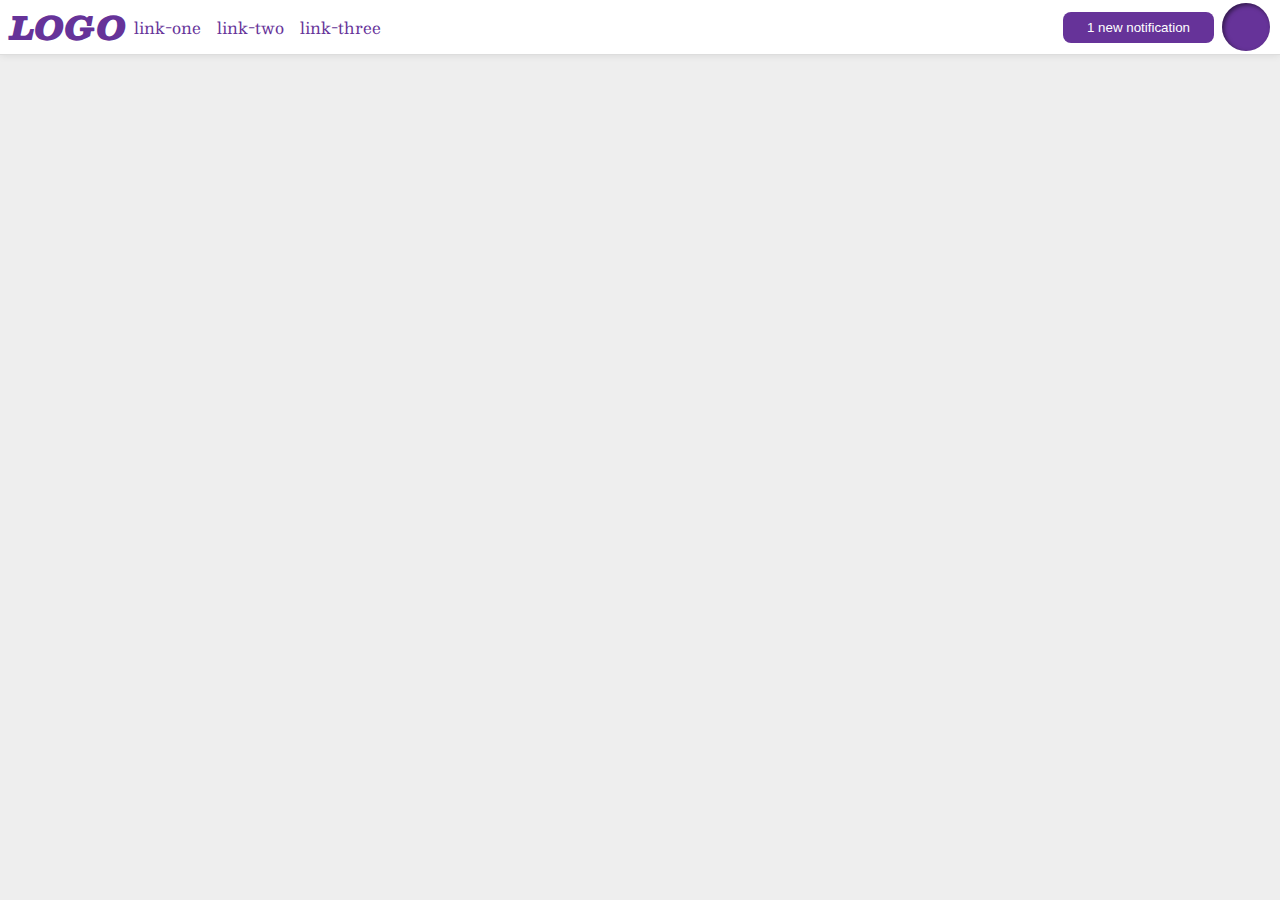
<file: foundations/flex/03-flex-header-2/index.html>
<!DOCTYPE html>
<html lang="en">
  <head>
    <meta charset="UTF-8">
    <meta http-equiv="X-UA-Compatible" content="IE=edge">
    <meta name="viewport" content="width=device-width, initial-scale=1.0">
    <title>Flex Header 2</title>
    <link rel="stylesheet" href="style.css">
  </head>
  <body>
    <div class="header">
      <div class="left">
        <div class="logo">
          LOGO
        </div>
        <ul class="links">
          <li><a href="https://google.com">link-one</a></li>
          <li><a href="https://google.com">link-two</a></li>
          <li><a href="https://google.com">link-three</a></li>
        </ul>
      </div>
      <div class="right">
        <button class="notifications">
          1 new notification
        </button>
        <div class="profile-image"></div>
      </div>
    </div>  
  </body>
</html>
</file>
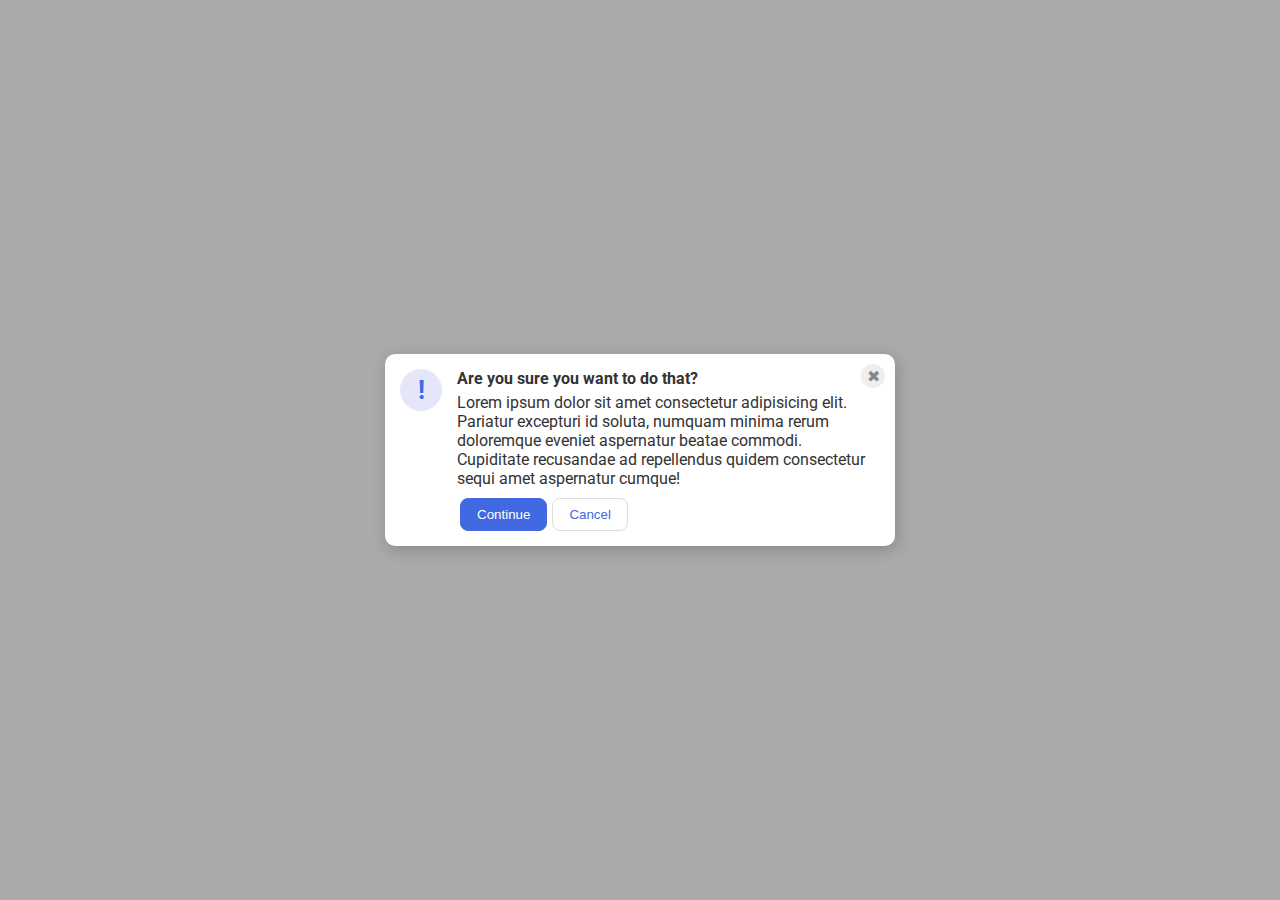
<file: foundations/flex/05-flex-modal/index.html>
<!DOCTYPE html>
<html lang="en">
  <head>
    <meta charset="UTF-8">
    <meta http-equiv="X-UA-Compatible" content="IE=edge">
    <meta name="viewport" content="width=device-width, initial-scale=1.0">
    <link rel="stylesheet" href="style.css">
    <title>Modal</title>
  </head>
  <body>
    <div class="modal">
      <div class="whole">
        <div class="icon">!</div>
        <div class="other">
          <div class="right-icon">  
            <div class="header">Are you sure you want to do that?</div>
            <button class="close-button">✖</button>
          </div>
          <div class="text">Lorem ipsum dolor sit amet consectetur adipisicing elit. Pariatur excepturi id soluta, numquam minima rerum doloremque eveniet aspernatur beatae commodi. Cupiditate recusandae ad repellendus quidem consectetur sequi amet aspernatur cumque!</div>
        </div> 
      </div>
      <div class="btn">
        <button class="continue">Continue</button>
        <button class="cancel">Cancel</button>
      </div>
    </div>
  </body>
</html>
</file>
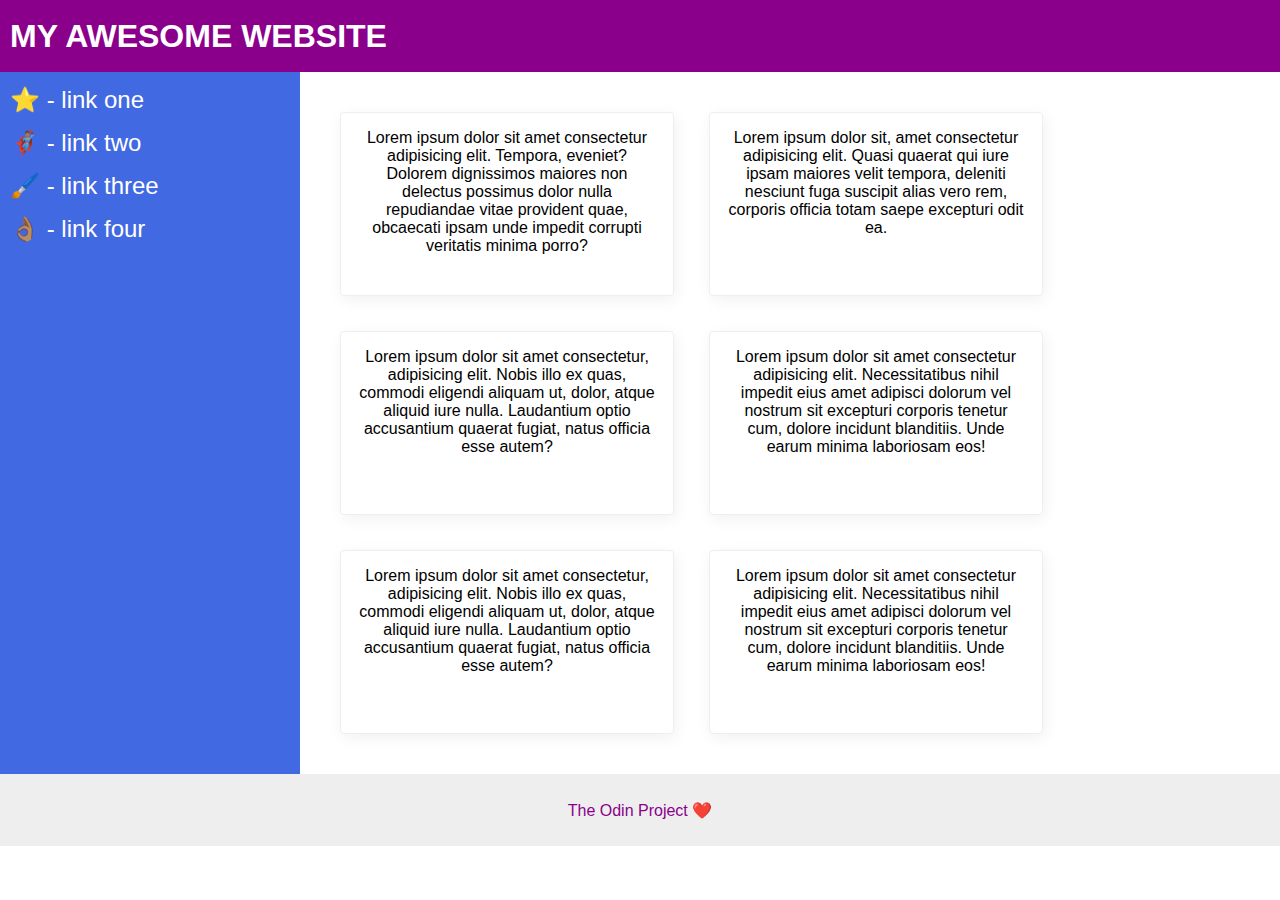
<file: foundations/flex/07-flex-layout-2/index.html>
<!DOCTYPE html>
<html lang="en">
  <head>
    <meta charset="UTF-8">
    <meta http-equiv="X-UA-Compatible" content="IE=edge">
    <meta name="viewport" content="width=device-width, initial-scale=1.0">
    <title>The Holy Grail</title>
    <link rel="stylesheet" href="style.css">
  </head>
  <body>
    <div class="header">
      MY AWESOME WEBSITE
    </div>
  
  <div class="container">  
    <div class="sidebar">
      <ul>
        <li><a href="#">⭐ - link one</a></li>
        <li><a href="#">🦸🏽‍♂️ - link two</a></li>
        <li><a href="#">🖌️ - link three</a></li>
        <li><a href="#">👌🏽 - link four</a></li>
      </ul>
    </div>
    <div class="text">
      <div class="card">Lorem ipsum dolor sit amet consectetur adipisicing elit. Tempora, eveniet? Dolorem dignissimos maiores non delectus possimus dolor nulla repudiandae vitae provident quae, obcaecati ipsam unde impedit corrupti veritatis minima porro?</div>
      <div class="card">Lorem ipsum dolor sit, amet consectetur adipisicing elit. Quasi quaerat qui iure ipsam maiores velit tempora, deleniti nesciunt fuga suscipit alias vero rem, corporis officia totam saepe excepturi odit ea.</div>
      <div class="card">Lorem ipsum dolor sit amet consectetur, adipisicing elit. Nobis illo ex quas, commodi eligendi aliquam ut, dolor, atque aliquid iure nulla. Laudantium optio accusantium quaerat fugiat, natus officia esse autem?</div>
      <div class="card">Lorem ipsum dolor sit amet consectetur adipisicing elit. Necessitatibus nihil impedit eius amet adipisci dolorum vel nostrum sit excepturi corporis tenetur cum, dolore incidunt blanditiis. Unde earum minima laboriosam eos!</div>
      <div class="card">Lorem ipsum dolor sit amet consectetur, adipisicing elit. Nobis illo ex quas, commodi eligendi aliquam ut, dolor, atque aliquid iure nulla. Laudantium optio accusantium quaerat fugiat, natus officia esse autem?</div>
      <div class="card">Lorem ipsum dolor sit amet consectetur adipisicing elit. Necessitatibus nihil impedit eius amet adipisci dolorum vel nostrum sit excepturi corporis tenetur cum, dolore incidunt blanditiis. Unde earum minima laboriosam eos!</div>
    </div>
  </div> 
    <div class="footer">
      The Odin Project ❤️
    
    </div> 
  </body>
</html>
</file>
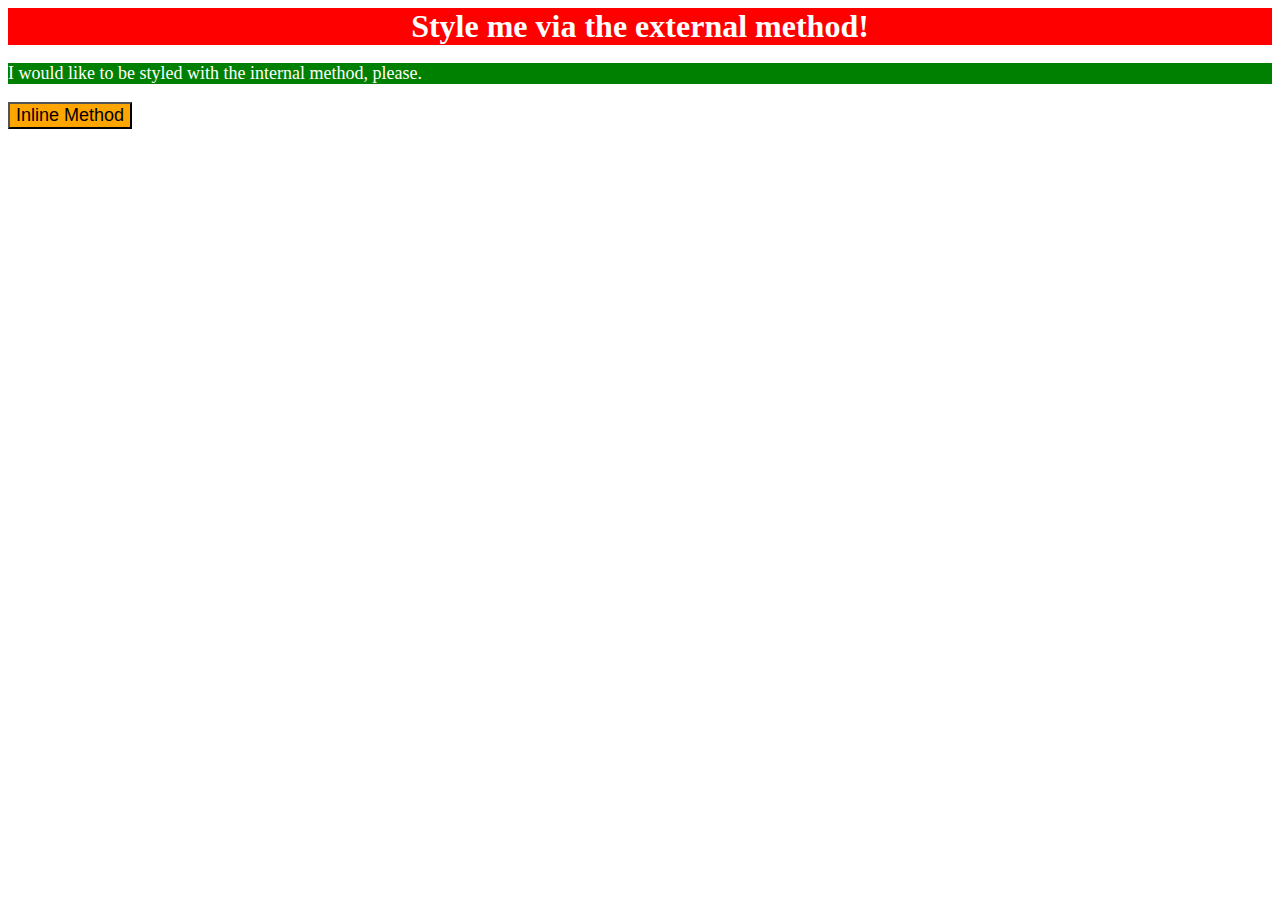
<file: foundations/intro-to-css/01-css-methods/index.html>
<!DOCTYPE html>
<html lang="en">
  <head>
    <meta charset="UTF-8">
    <meta http-equiv="X-UA-Compatible" content="IE=edge">
    <meta name="viewport" content="width=device-width, initial-scale=1.0">
    <link rel="stylesheet" href="styles.css">
    <style>p {
      background-color: green;
      color: white;
      font-size: 18px;
    }</style>
    <title>Methods for Adding CSS</title>
  </head>
  <body>
    <div>Style me via the external method!</div>
    <p>I would like to be styled with the internal method, please.</p>
    <button style="background-color: orange;
    font-size: 18px;">Inline Method</button>
  </body>
</html>
</file>
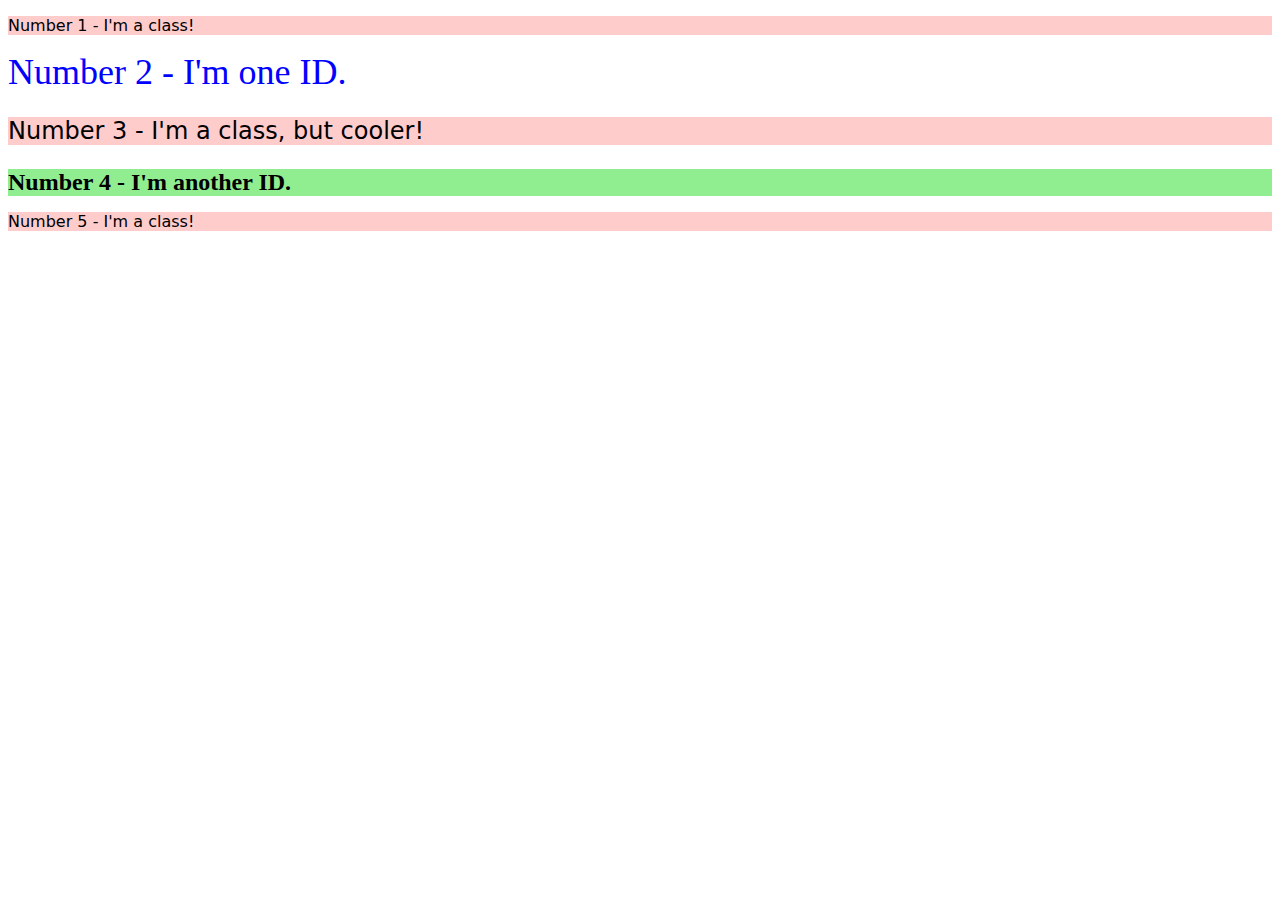
<file: foundations/intro-to-css/02-class-id-selectors/index.html>
<!DOCTYPE html>
<html lang="en">
  <head>
    <meta charset="UTF-8">
    <meta http-equiv="X-UA-Compatible" content="IE=edge">
    <meta name="viewport" content="width=device-width, initial-scale=1.0">
    <title>Class and ID Selectors</title>
    <link rel="stylesheet" href="style.css">
  </head>
  <body>
    <p class="odd-number">Number 1 - I'm a class!</p>
    <div id="number-two">Number 2 - I'm one ID.</div>
    <p class="odd-number cooler">Number 3 - I'm a class, but cooler!</p>
    <div id="number-four" class="cooler">Number 4 - I'm another ID.</div>
    <p class="odd-number">Number 5 - I'm a class!</p>
  </body>
</html>
</file>
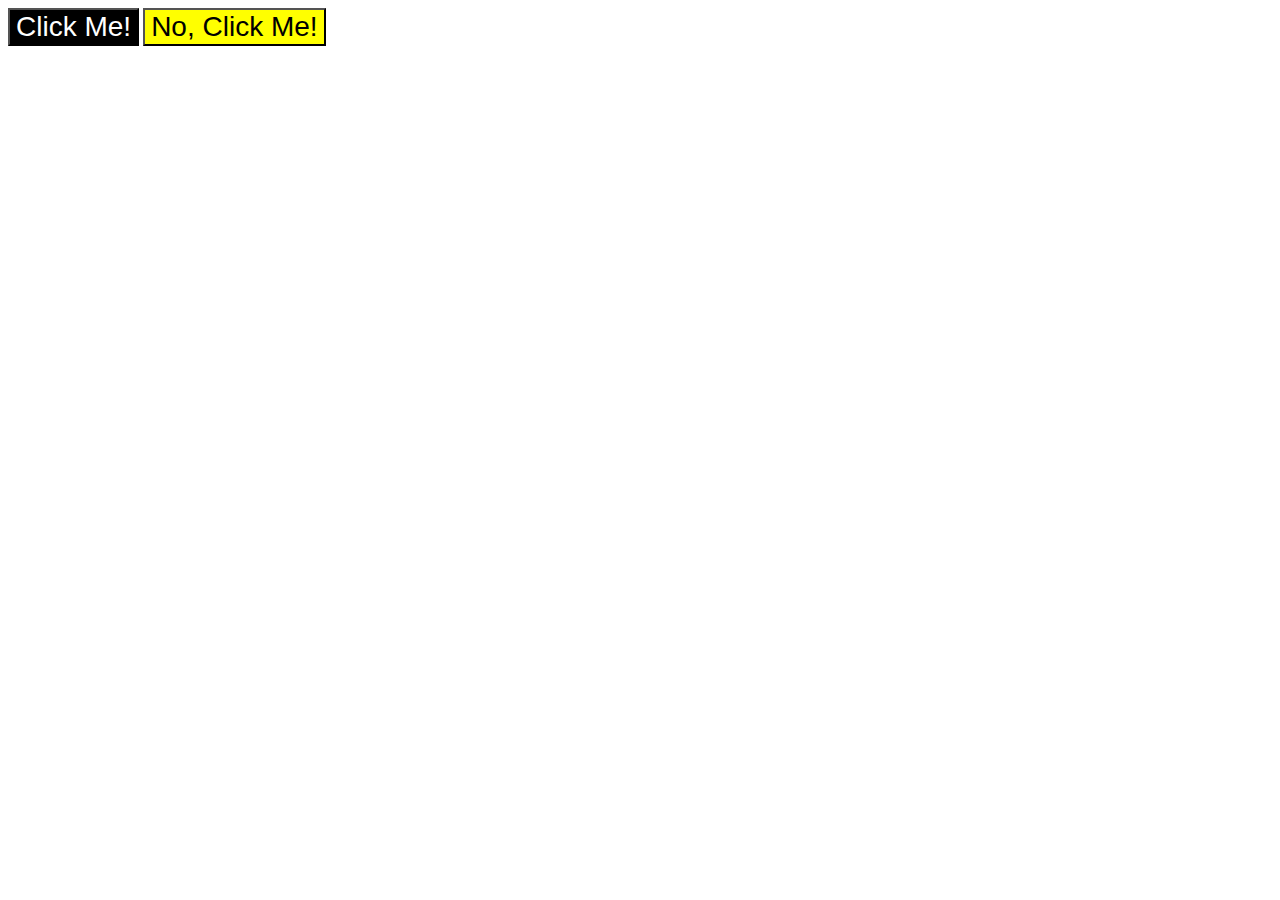
<file: foundations/intro-to-css/03-grouping-selectors/index.html>
<!DOCTYPE html>
<html lang="en">
  <head>
    <meta charset="UTF-8">
    <meta http-equiv="X-UA-Compatible" content="IE=edge">
    <meta name="viewport" content="width=device-width, initial-scale=1.0">
    <title>Grouping Selectors</title>
    <link rel="stylesheet" href="style.css">
  </head>
  <body>
    <button class="first">Click Me!</button>
    <button class="second">No, Click Me!</button>
  </body>
</html>
</file>
<file: foundations/flex/03-flex-header-2/style.css>
/* this is some magical font-importing.  
you'll learn about it later. */
@import url('https://fonts.googleapis.com/css2?family=Besley:ital,wght@0,400;1,900&display=swap');

body {
  margin: 0;
  background: #eee;
  font-family: Besley, serif;
}

.header {
  background: white;
  border-bottom: 1px solid #ddd;
  box-shadow: 0 0 8px rgba(0,0,0,.1);

  /* border: 2px solid red; */
  display: flex;
  justify-content: space-between;
  align-items: center;
  gap: 18px;
}

.left, .right {
  /* border: 2px solid; */
  display: flex;
  gap: 8px;
  align-items: center;
}

.profile-image {
  background: rebeccapurple;
  box-shadow: inset 2px 2px 4px rgba(0,0,0,.5);
  border-radius: 50%;
  width: 48px;
  height: 48px;
  margin-right: 10px;
}

.logo {
  color: rebeccapurple;
  font-size: 32px;
  font-weight: 900;
  font-style: italic;
  margin-left: 10px;
}

button {
  border: none;
  border-radius: 8px;
  background: rebeccapurple;
  color: white;
  padding: 8px 24px;
}

a {
  /* this removes the line under our links */
  text-decoration: none;
  color: rebeccapurple;
}

ul {
  list-style-type: none;
  display: flex;
  margin: 0;
  padding: 0;
  gap: 16px;
}
</file>
<file: foundations/flex/05-flex-modal/style.css>
@import url('https://fonts.googleapis.com/css2?family=Roboto:wght@400;700&display=swap');


html, body {
  height: 100%;
}

body {
  font-family: Roboto, sans-serif;
  margin: 0;
  background: #aaa;
  color: #333;
  /* I'll give you this one for free lol */
  display: flex;
  align-items: center;
  justify-content: center;
}

.modal {
  background: white;
  width: 480px;
  border-radius: 10px;
  box-shadow: 2px 4px 16px rgba(0,0,0,.2);
  padding: 15px;
}

.icon {
  color: royalblue;
  font-size: 26px;
  font-weight: 700;
  background: lavender;
  width: 42px;
  height: 42px;
  border-radius: 50%;
  display: flex;
  align-items: center;
  justify-content: center;
}

.whole {
  display: flex;
  flex-flow: row wrap;
  justify-content: space-between;
}

.other {
  display: flex;
  flex-wrap: wrap;
  width: 85%;
  margin-right: auto;
  margin-left: auto;
}

.header {
  display: inline;
  font-weight: bold;
}

.right-icon {
  display: flex;
  width: 100%;
  justify-content: space-between;
}

.close-button {
  background: #eee;
  border-radius: 50%;
  color: #888;
  font-weight: 400;
  font-size: 16px;
  height: 24px;
  width: 24px;
  display: flex;
  align-items: center;
  justify-content: center;
  border: 1px solid #eee;
  padding: 0;
  /* my change */
  position: relative;
  left: 20px;
  top: -5px;
}

.btn {
  display: flex;
  padding-top: 10px;
  width: 60%;
  justify-content: center;
  gap: 5px;
}

button {
  cursor: pointer;
  padding: 8px 16px;
  border-radius: 8px;
}

button.continue {
  background: royalblue;
  border: 1px solid royalblue;
  color: white;
}

button.cancel {
  background: white;
  border: 1px solid #ddd;
  color: royalblue;
}
</file>
<file: foundations/flex/07-flex-layout-2/style.css>
body {
  font-family: -apple-system, BlinkMacSystemFont, 'Segoe UI', Roboto, Oxygen, Ubuntu, Cantarell, 'Open Sans', 'Helvetica Neue', sans-serif;
  margin: 0;
  min-height: 100vh;
}

.header {
  height: 72px;
  background: darkmagenta;
  color: white;

  font-weight: 900;
  font-size: 2rem;
  display: flex;
  align-items: center;
  padding-left: 10px;
}

/* me */
.container {
  display: flex;
}

.text {
  display: flex;
  gap: 35px;
  flex-wrap: wrap;
  padding: 40px;
}

.footer {
  height: 72px;
  background: #eee;
  color: darkmagenta;

  display: flex;
  justify-content: center;
  align-items: center;
}

.sidebar {
  width: 300px;
  background: royalblue;
  box-sizing: border-box;

  font-size: 1.5rem;
  padding-bottom: 29%;
  flex-shrink: 0;
}

/* me */
ul > li {
  list-style-type: none;
  position: relative;
  left: -30px;
  top: -10px;
}

ul {
  display: flex;
  flex-direction: column;
  gap: 15px;
}

li {
  width: 150px;
}

a {
  color: white;
  text-decoration: none;
}

.card {
  border: 1px solid #eee;
  box-shadow: 2px 4px 16px rgba(0,0,0,.06);
  border-radius: 4px;
  width: 300px;
  height: 150px;
  flex: 0 2 auto;
  text-align: center;
  padding: 16px;
}
</file>
<file: foundations/intro-to-css/01-css-methods/styles.css>
div {
    background-color: red;
    color: white;
    font-size: 32px;
    text-align: center;
    font-weight: bold;
}
</file>
<file: foundations/intro-to-css/02-class-id-selectors/style.css>
.odd-number {
    background-color: hsl(0, 100%, 90%);
    font-family: Verdana, "DejaVu Sans", sans-serif;
}

#number-two {
    color: rgb(0, 0, 255);
    font-size: 36px;
}

.cooler {
    font-size: 24px;
}

#number-four {
    background-color: #90ee90;
    font-size: 24px;
    font-weight: bold;
}
</file>
<file: foundations/intro-to-css/03-grouping-selectors/style.css>
.first {
    background-color: black;
    color: white;
}

.second {
    background-color: yellow;
}

.first, .second {
    font-size: 28px;
    font-family: Helvetica, "Times New Roman", sans-serif;
}
</file>
